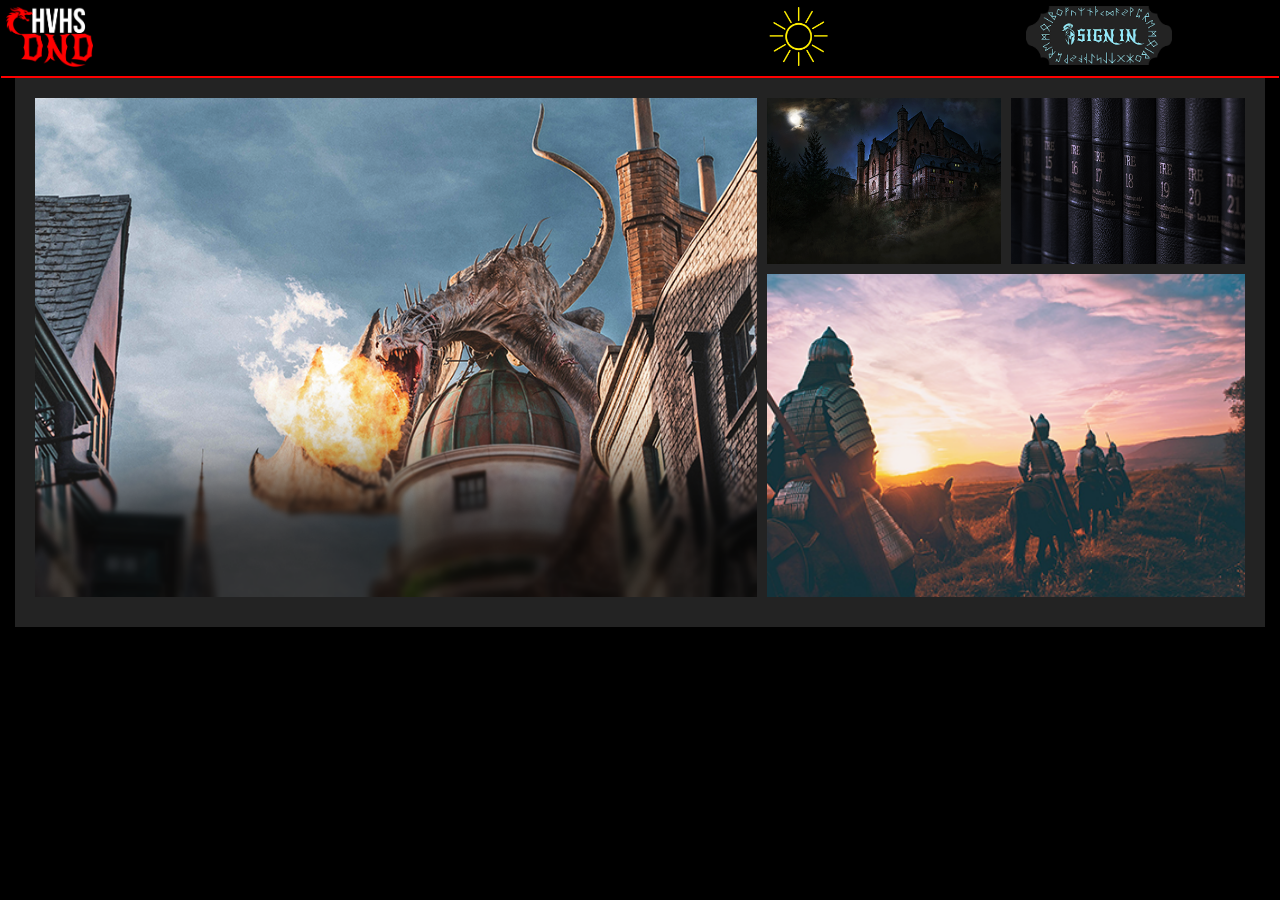
<file: index.html>
<!DOCTYPE html>
<html>
<head>
    <title>DND Club HVHS</title>
    <meta charset="utf-8">
    <meta name="viewport" content="width=device-width">
    <link rel="stylesheet" href="dark/style.css">
</head>
<body>

<div class="nav"> <!--Navigation Bar-->
        <div class="logo"><a href="index.html"><img src="image/DNDLogo.thumbnail.png"></a></div> <!--Logo-->
        <div class="theme"><a href="light/indexL.html"><img src="image/sun.thumbnail.png"></a></div> <!--Light/Dark Theme-->
        <div class="modal"><img src="image/Modal.thumbnail.png"></div> <!--Modal-->
</div>

<div class="body"><!--Body Page-->
        <div class="item club"><a href="dark/clubD.html"><img src="image2/club.thumbnail.png"></a></div> <!--button for club page-->
        <div class="item member"><a href="dark/memberD.html"><img src="image2/member.thumbnail.png"></a></div> <!--button for members page-->
        <div class="item location"><a href="dark/locationD.html"><img src="image2/location.thumbnail.png"></a></div> <!--button for location page-->
        <div class="item play"><a href="dark/playD.html"><img src="image2/play.thumbnail.png"></a></div> <!--button for How to play page-->
</div>
<div class="footer"><!--Footer-->
        <div class="item footer">Footer</div>
</div>

</body>
</html>
</file>
<file: dark/style.css>
/*--Default Screen (Laptop and Tablet)--*/
body {
    background-color: black;
}
.nav {
    display: grid;
    grid-template-columns: 1fr 2fr 1fr 1fr;
    border-bottom: 2px solid red;
    gap: 10px;
    padding: 5px;
    margin: -7px;
}
.logo {
    grid-column: 1/2;
}
.logo img {
    width: 35%;
}
.theme {
    grid-column: 3/4;
}
.theme img {
    width: 24%
}
.modal {
    grid-column: 4/5;
}
.modal img {
    width: 59%
}
.body {
    display: grid;
    grid-template-columns: auto auto auto auto auto;
    grid-template-rows: auto auto auto;
    background-color: #232323;
    margin: 7px;
    gap: 10px;
    padding: 20px;
}
.item img{
    height: 100%;
    width: 100%;
}
.club {
    grid-column: 1/4;
    grid-row: 1/3;
}
.location {
    grid-column: 4/5;
    grid-row: 1/2;
}
.play {
    grid-column: 5/6;
    grid-row: 1/2;
}
.member {
    grid-column: 4/6;
    grid-row: 2/3;
}
/*--Small Device (Mobile)--*/
@media (max-width:600px){
.nav {
    display: grid;
    grid-template-columns: 1fr 2fr 1fr 1fr;
    border-bottom: 2px solid red;
    gap: 10px;
    padding: 5px;
    margin: -7px;
}
.logo {
    grid-column: 1/2;
}
.theme {
    grid-column: 3/4;
}
.body {
    display: grid;
    grid-template-columns: auto auto;
    grid-template-rows: auto auto auto;
    background-color: #232323;
    gap: 10px;
    padding: 20px;
}
.club {
    grid-column: 1/3;
    grid-row: 1/2;
}
.location {
    grid-column: 1/2;
    grid-row: 3/4;
}
.play {
    grid-column: 2/3;
    grid-row: 3/4;
}
.member {
    grid-column: 1/3;
    grid-row: 2/3;
}
.item {
    background-color: white
}
}
</file>
